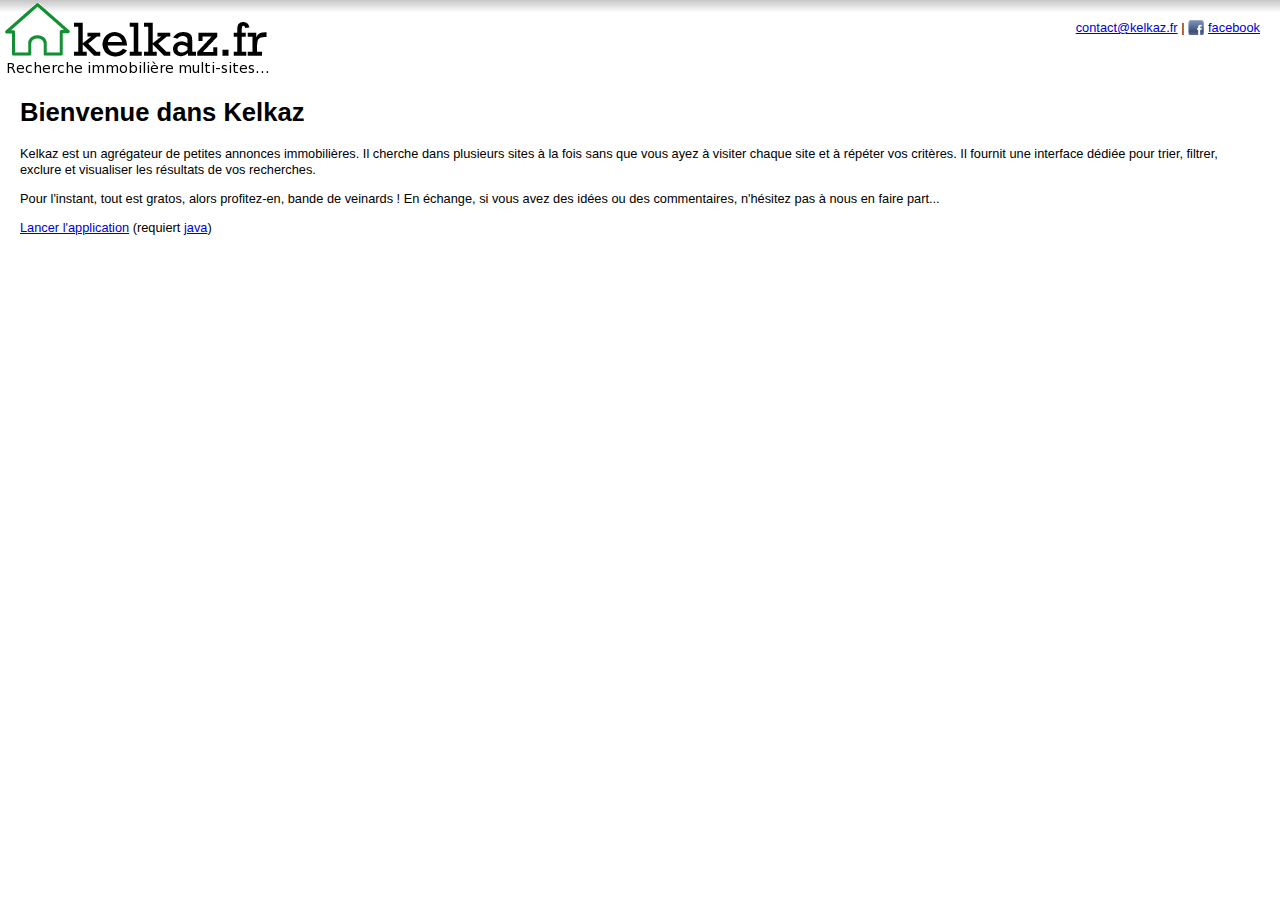
<file: agregator/src/jnlp/resources/index.html>
<!DOCTYPE HTML PUBLIC "-//W3C//DTD HTML 4.01 Transitional//EN" "http://www.w3.org/TR/html4/loose.dtd">
<html>
<head>
    <title>Kelkaz : Recherche d'annonces immobili�res multi-sites</title>
    <link href="style.css" type="text/css" rel="stylesheet"/>
    <meta http-equiv="Content-Type" content="text/html; charset=windows-1252" />
</head>
<body>
<div id="logo" style="height:80px; width:100%">
    <div id="contact">
        <a href="mailto:contact@kelkaz.fr">contact@kelkaz.fr</a>
        |
        <a class="facebook" href="http://www.facebook.com/pages/Kelkaz/155067641190023">facebook</a>
    </div>
</div>
<div id="content">
    <h1>Bienvenue dans Kelkaz</h1>
    <p>
        Kelkaz est un agr�gateur de petites annonces immobili�res. Il cherche dans plusieurs
        sites � la fois sans que vous ayez � visiter chaque site et � r�p�ter vos crit�res.
        Il fournit une interface d�di�e pour trier, filtrer, exclure et visualiser les r�sultats de
        vos recherches. 
    </p>
    <p>
        Pour l'instant, tout est gratos, alors profitez-en, bande de veinards ! En �change, si vous avez
        des id�es ou des commentaires, n'h�sitez pas � nous en faire part... 
    </p>
    <p>
        <a href="./launch.html">Lancer l'application</a> (requiert <a href="http://www.java.com/fr/">java</a>)
    </p>
    <iframe src="http://www.facebook.com/plugins/like.php?href=http%3A%2F%2Fkelkaz.fr&amp;layout=standard&amp;show_faces=true&amp;width=450&amp;action=recommend&amp;colorscheme=light&amp;height=80" scrolling="no" frameborder="0" style="border:none; overflow:hidden; width:450px; height:80px;" allowTransparency="true"></iframe>
</div>
</body>
</html>
</file>
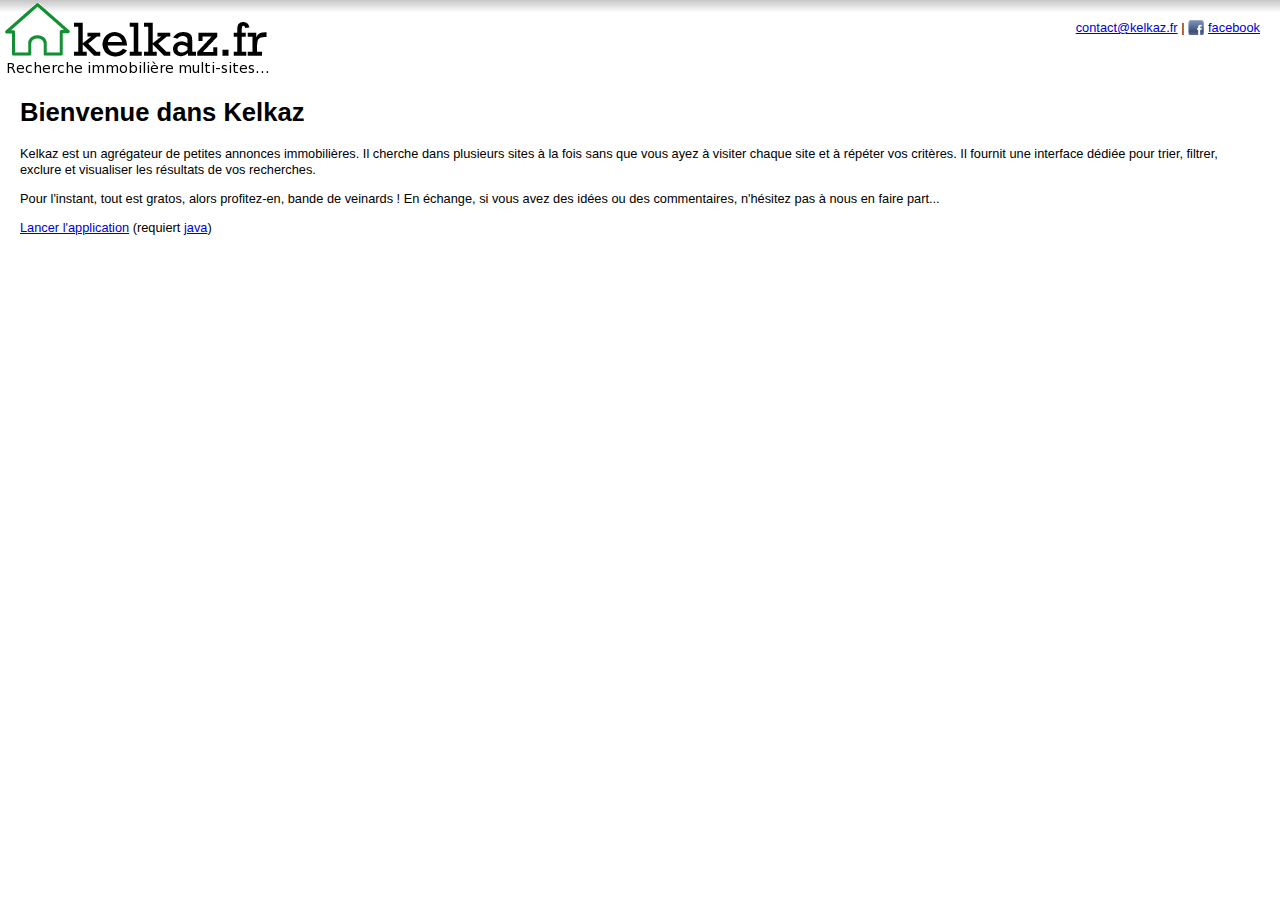
<file: web/src/main/web/index.html>
<!DOCTYPE HTML PUBLIC "-//W3C//DTD HTML 4.01 Transitional//EN" "http://www.w3.org/TR/html4/loose.dtd">
<html>
<head>
    <title>Kelkaz : Recherche d'annonces immobili�res multi-sites</title>
    <link href="style.css" type="text/css" rel="stylesheet"/>
    <meta http-equiv="Content-Type" content="text/html; charset=windows-1252" />
</head>
<body>
<div id="logo" style="height:80px; width:100%">
    <div id="contact">
        <a href="mailto:contact@kelkaz.fr">contact@kelkaz.fr</a>
        |
        <a class="facebook" href="http://www.facebook.com/pages/Kelkaz/155067641190023">facebook</a>
    </div>
</div>
<div id="content">
    <h1>Bienvenue dans Kelkaz</h1>
    <p>
        Kelkaz est un agr�gateur de petites annonces immobili�res. Il cherche dans plusieurs
        sites � la fois sans que vous ayez � visiter chaque site et � r�p�ter vos crit�res.
        Il fournit une interface d�di�e pour trier, filtrer, exclure et visualiser les r�sultats de
        vos recherches. 
    </p>
    <p>
        Pour l'instant, tout est gratos, alors profitez-en, bande de veinards ! En �change, si vous avez
        des id�es ou des commentaires, n'h�sitez pas � nous en faire part... 
    </p>
    <p>
        <a href="applet.html">Lancer l'application</a> (requiert <a href="http://www.java.com/fr/">java</a>)
    </p>
    <iframe src="http://www.facebook.com/plugins/like.php?href=http%3A%2F%2Fkelkaz.fr&amp;layout=standard&amp;show_faces=true&amp;width=450&amp;action=recommend&amp;colorscheme=light&amp;height=80" scrolling="no" frameborder="0" style="border:none; overflow:hidden; width:450px; height:80px;" allowTransparency="true"></iframe>
</div>
</body>
</html>
</file>
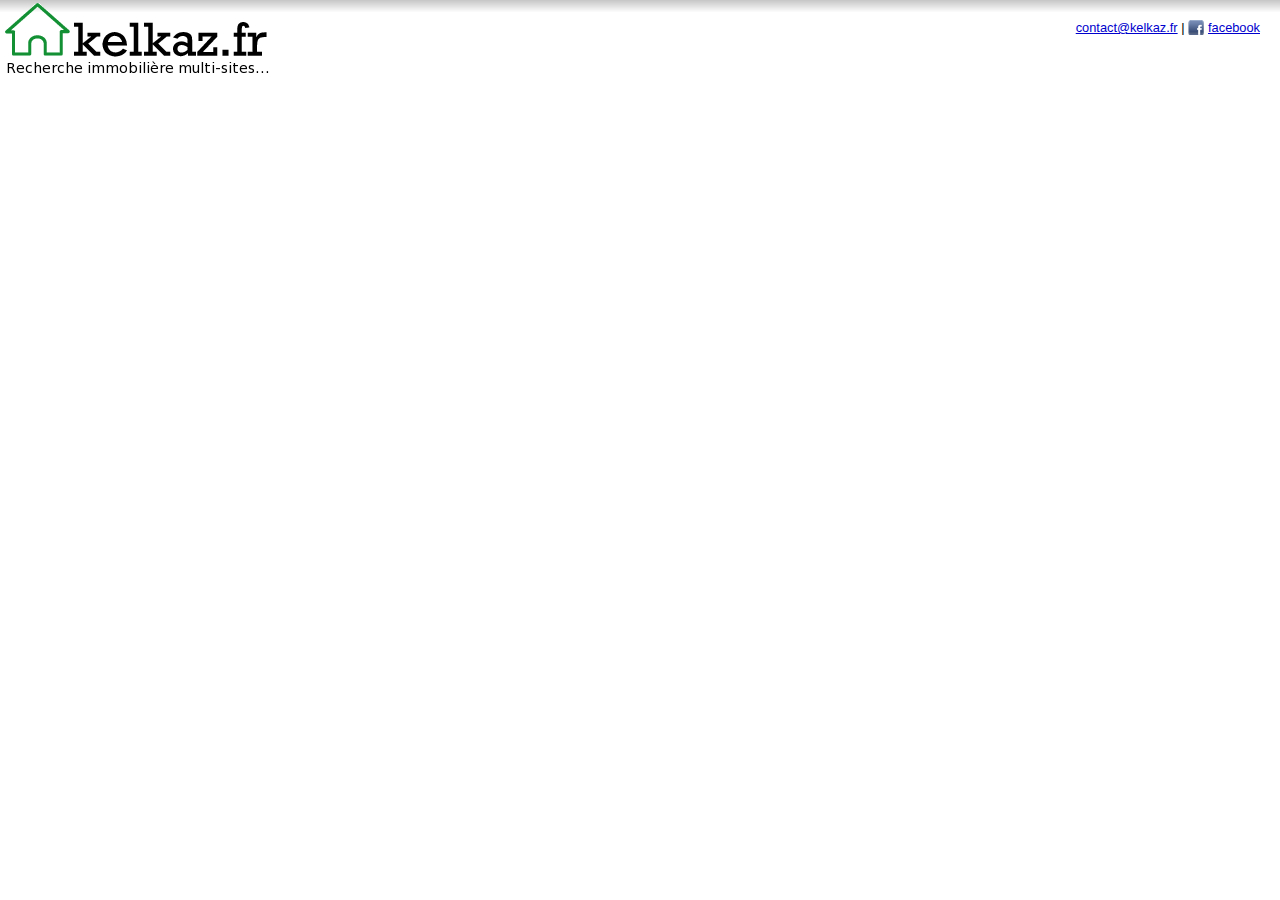
<file: web/src/main/web/applet.html>
<!DOCTYPE HTML PUBLIC "-//W3C//DTD HTML 4.01 Transitional//EN" "http://www.w3.org/TR/html4/loose.dtd">
<html>
<head>
    <title>Kelkaz : Recherche d'annonces immobili�res multi-sites</title>
    <link href="style.css" type="text/css" rel="stylesheet"/>
    <meta http-equiv="Content-Type" content="text/html; charset=windows-1252" />
</head>
<body>
<div id="logo" style="height:80px; width:100%">
    <div id="contact">
        <a href="mailto:contact@kelkaz.fr">contact@kelkaz.fr</a>
        |
        <a class="facebook" href="http://www.facebook.com/pages/Kelkaz/155067641190023">facebook</a>
    </div>
</div>
<div id="content">
<script src="http://www.java.com/js/deployJava.js"></script>
<script>
    var attributes = {code:'agregator.immo.LaunchImmo.class',
            archive:'http//kelkaz.rvkb.com/agregator-fatjar-1.0-jar-with-dependencies.jar',
            width:710, height:540} ;
    var version = '1.6' ;
    deployJava.runApplet(attributes, {}, version);
</script>
</div>
</body>
</html>
</file>
<file: agregator/src/jnlp/resources/style.css>
html {
    font-size: 100%;
}

body {
	margin: 0;
	padding: 0;
	font-family: Verdana, "Bitstream Vera Sans", "Lucida Grande", sans-serif;
	font-size: .8em;
	line-height: 1.25;
	color: black;
	background: white;
}


ul {
	list-style: square;
}
li {
	margin: 0;
	padding: 0;
}
a {
	color: mediumblue;
	text-decoration: underline;
}
a:hover, a:focus {
	color: crimson;
}
a img {
	border: none; /* -> 10 */
}

#logo {
    height:80px;
    width:100%;
    background-image: url("images/banner.jpg");    
}

#content {
    padding-left: 20px;
    padding-right:20px;
}

#contact {
    float: right;
    margin-right: 20px;
    margin-top: 20px;
}

.facebook {
    background-image: url("images/facebook.png");
    background-repeat: no-repeat;
    padding-left: 20px;
}
</file>
<file: web/src/main/web/style.css>
html {
    font-size: 100%;
}

body {
	margin: 0;
	padding: 0;
	font-family: Verdana, "Bitstream Vera Sans", "Lucida Grande", sans-serif;
	font-size: .8em;
	line-height: 1.25;
	color: black;
	background: white;
}


ul {
	list-style: square;
}
li {
	margin: 0;
	padding: 0;
}
a {
	color: mediumblue;
	text-decoration: underline;
}
a:hover, a:focus {
	color: crimson;
}
a img {
	border: none; /* -> 10 */
}

#logo {
    height:80px;
    width:100%;
    background-image: url("images/banner.jpg");    
}

#content {
    padding-left: 20px;
    padding-right:20px;
}

#contact {
    float: right;
    margin-right: 20px;
    margin-top: 20px;
}

.facebook {
    background-image: url("images/facebook.png");
    background-repeat: no-repeat;
    padding-left: 20px;
}
</file>
